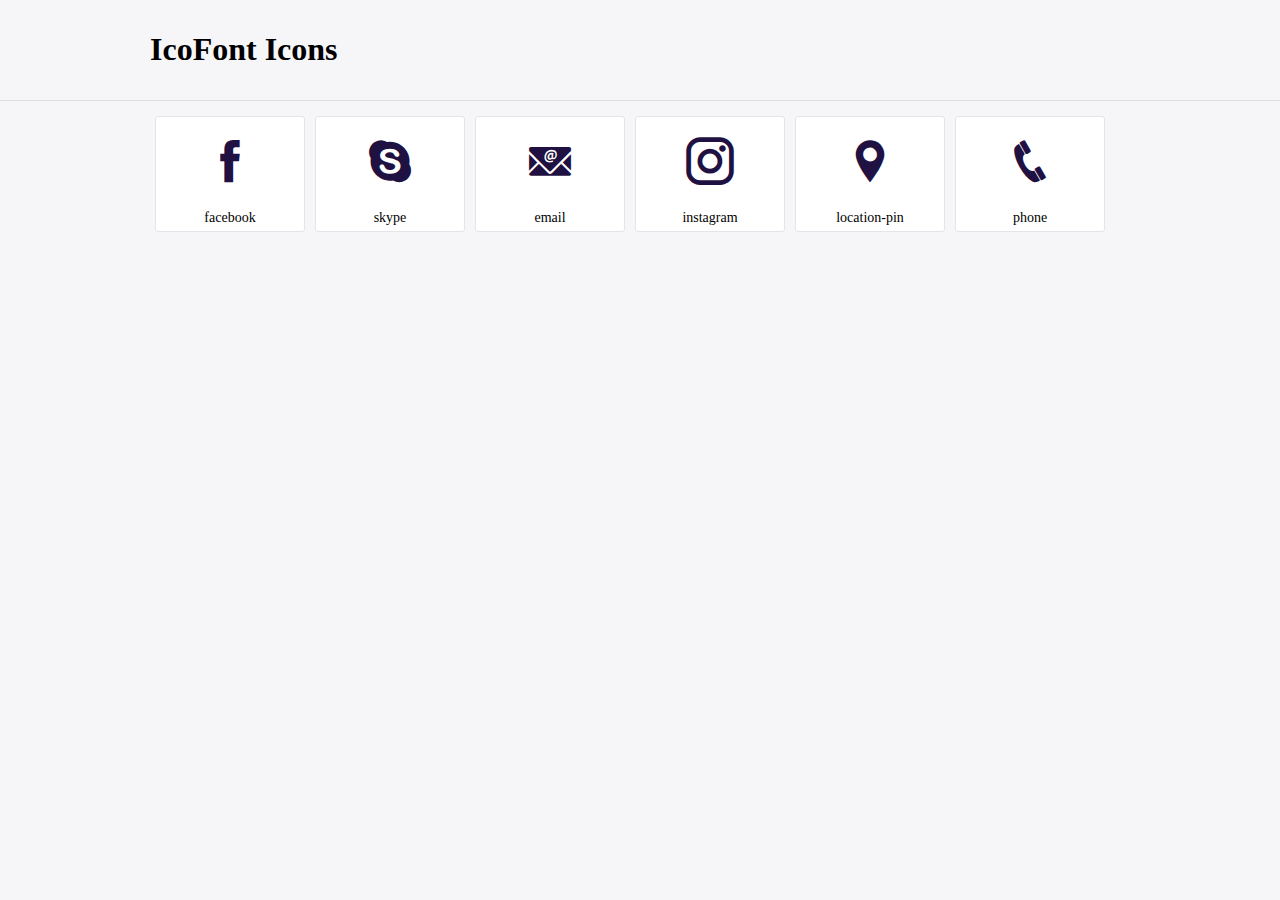
<file: css/icofont/demo.html>
<!DOCTYPE html>
	<html>
	<head>
		<meta charset="utf-8">
		<title>Examples | IcoFont</title>
		<link rel="stylesheet" type="text/css" href="./icofont.min.css">
		<style type="text/css">
			body {
				margin: 0;
				padding: 0;
				background: #F6F6F9;
			}
			.header {
				border-bottom: 1px solid #DCDCE1;
				padding: 10px 0;
				margin-bottom: 10px;
			}
			.container {
				width: 980px;
				margin: 0 auto;
			}
			.ico-title {
				font-size: 2em;
			}
			.iconlist {
				margin: 0;
				padding: 0;
				list-style: none;
				text-align: center;
				width: 100%;
				display: flex;
				flex-wrap: wrap;
				flex-direction: row;
			}
			.iconlist li {
				position: relative;
				margin: 5px;
				width: 150px;
				cursor: pointer;
			}
			.iconlist li .icon-holder {
				position: relative;
				text-align: center;
				border-radius: 3px;
				overflow: hidden;
				padding-bottom: 5px;
				background: #ffffff;
				border: 1px solid #E4E5EA;
				transition: all 0.2s linear 0s;
			}
			.iconlist li .icon-holder:hover {
				background: #00C3DA;
				color: #ffffff;
			}
			.iconlist li .icon-holder:hover .icon i {
				color: #ffffff;
			}
			.iconlist li .icon-holder .icon {
				padding: 20px;
				text-align: center;
			}
			.iconlist li .icon-holder .icon i {
				font-size: 3em;
				color: #1F1142;
			}
			.iconlist li .icon-holder span {
				font-size: 14px;
				display: block;
				margin-top: 5px;
				border-radius: 3px;
			}
		</style>
	</head>
	<body>
	<div class="header">
		<div class="container">
			<h1 class="ico-title"> IcoFont Icons </h1>
		</div>
	</div>
	<div class="container">
		<ul class="iconlist">
		
		<li>
			<div class="icon-holder">
				<div class="icon"> 
					<i class="icofont-facebook"></i>
				</div> 
				<span> facebook </span>
				
			</div>
		</li>
		
		<li>
			<div class="icon-holder">
				<div class="icon"> 
					<i class="icofont-skype"></i>
				</div> 
				<span> skype </span>
				
			</div>
		</li>
		
		<li>
			<div class="icon-holder">
				<div class="icon"> 
					<i class="icofont-email"></i>
				</div> 
				<span> email </span>
				
			</div>
		</li>
		
		<li>
			<div class="icon-holder">
				<div class="icon"> 
					<i class="icofont-instagram"></i>
				</div> 
				<span> instagram </span>
				
			</div>
		</li>
		
		<li>
			<div class="icon-holder">
				<div class="icon"> 
					<i class="icofont-location-pin"></i>
				</div> 
				<span> location-pin </span>
				
			</div>
		</li>
		
		<li>
			<div class="icon-holder">
				<div class="icon"> 
					<i class="icofont-phone"></i>
				</div> 
				<span> phone </span>
				
			</div>
		</li>
		
		</ul>
	</div>	
	</body>
	</html>
</file>
